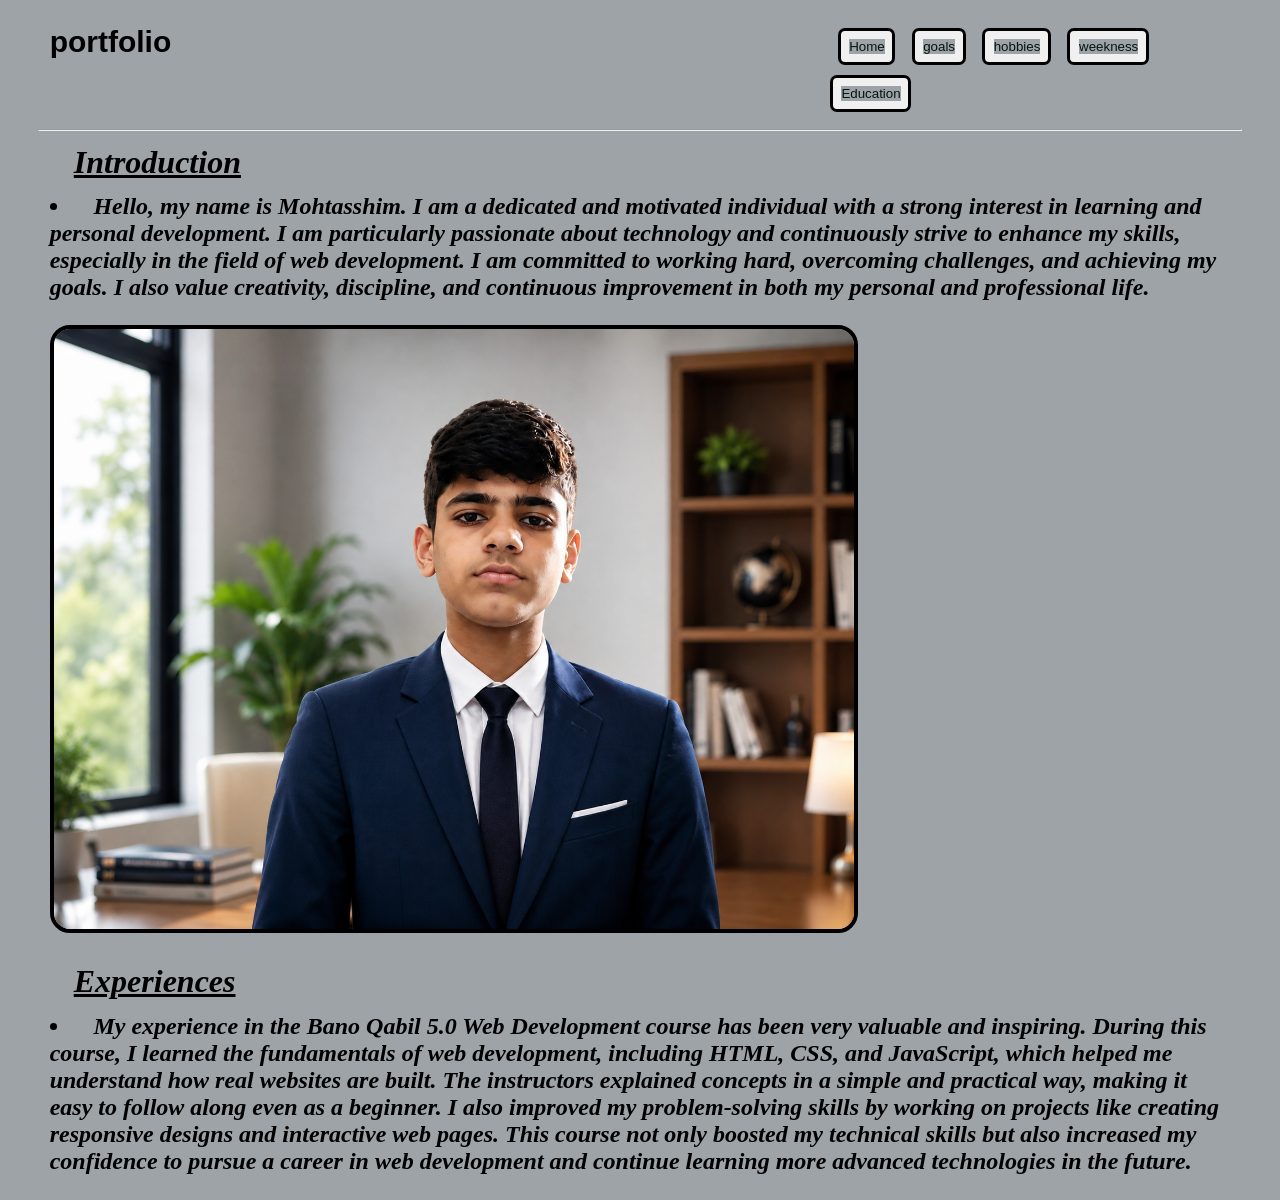
<file: index.html>
<!DOCTYPE html>
<html lang="en">
<head>
    <meta charset="UTF-8">
    <meta name="viewport" content="width=device-width, initial-scale=1.0">
    <title>M.Mohtashim</title>
    <link rel="stylesheet" href="style.css">
     
    <body>
 

    <nav  class="nav">
  <div class="portfolio">
    <h2>
        portfolio
    </h2>
 
    <h3 class="me">

     
       <div class="navbar">
       
      <h></h>
 
<button class="btn"> <a class="link" href="home.html" style="text-decoration: none;">Home</a></button>
<button class="btn"> <a class="link"href="goals.html">goals</a></button>
  
 <button class="btn" > <a class="link" href="hobbies.html">hobbies</a></button>
 <button class="btn"> <a  class="link"href="weekness.html">weekness</a></button>
 <button class="btn"> <a class="link" href="education.html">Education</a></button>

    </h3>
    </div>
  </div>
    </nav>
    <header>

    </header>
    <hr>

   
<h1>
    <b><i><u>Introduction</i></u></b>
    <h2>
       <li> <i>
        Hello, my name is Mohtasshim. I am a dedicated and motivated individual with a strong interest in learning and personal development. I am particularly passionate about technology and continuously strive to enhance my skills, especially in the field of web development. I am committed to working hard, overcoming challenges, and achieving my goals. I also value creativity, discipline, and continuous improvement in both my personal and professional life.
       </i></li>
       <img class="image1" src="ChatGPT Image Jul 14, 2026, 01_29_02 PM.png" width=" 200px ">
    </h2>
    <h1>
     <b><i><u>Experiences</i></u></b>
     </h1>
    <h2>
       <li>
        <i> My experience in the Bano Qabil 5.0 Web Development course has been very valuable and inspiring. During this course, I learned the fundamentals of web development, including HTML, CSS, and JavaScript, which helped me understand how real websites are built. The instructors explained concepts in a simple and practical way, making it easy to follow along even as a beginner. I also improved my problem-solving skills by working on projects like creating responsive designs and interactive web pages. This course not only boosted my technical skills but also increased my confidence to pursue a career in web development and continue learning more advanced technologies in the future.</i>
       </li>
    </h2>
    
</h1>
</body>
</html>
</file>
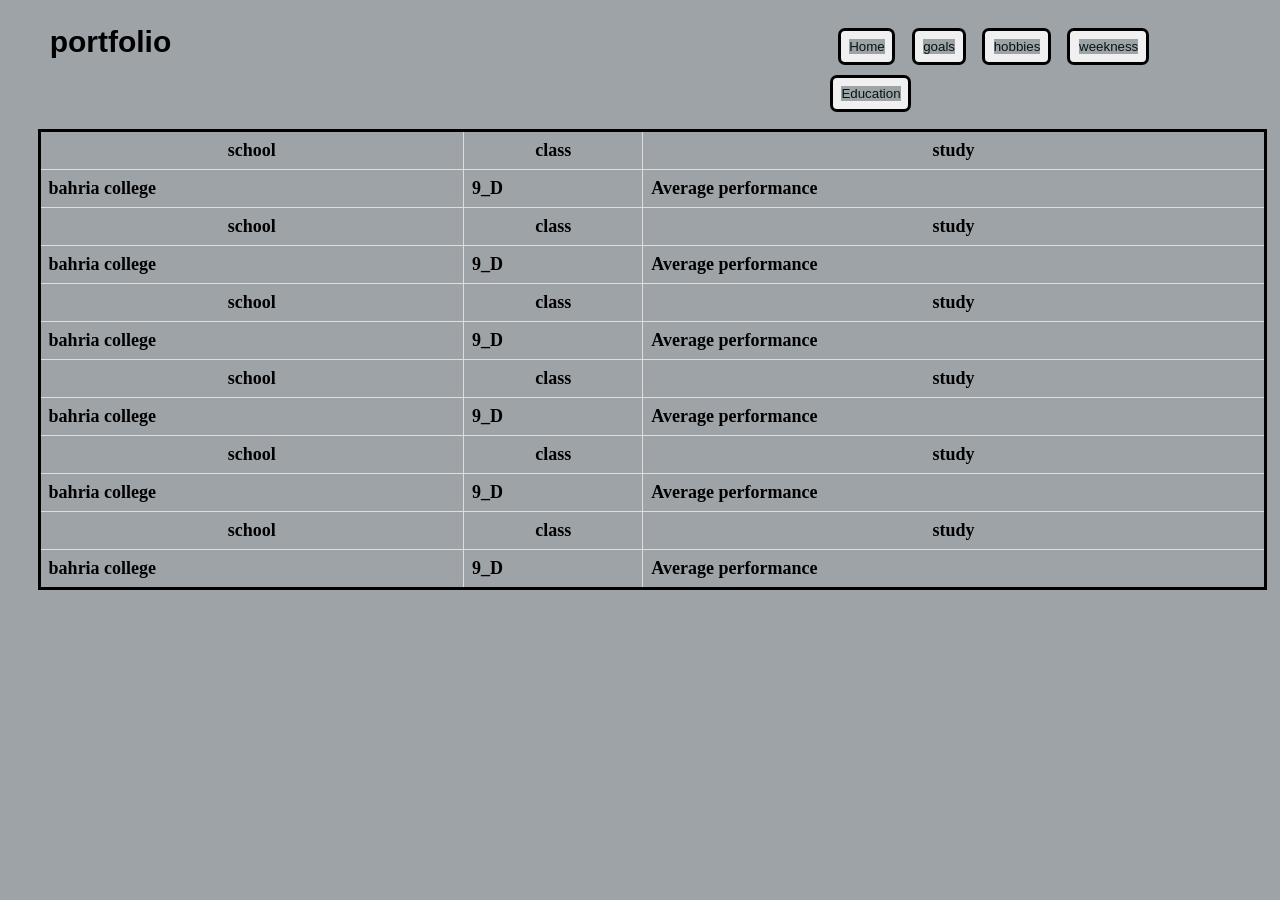
<file: education.html>
<!DOCTYPE html>
<html lang="en">
<head>
    <meta charset="UTF-8">
    <meta name="viewport" content="width=device-width, initial-scale=1.0">
    <title>M.Mohtashim</title>
    <link rel="stylesheet" href="style.css">
</head>

<body>
 
    <nav  class="nav">
  <div class="portfolio">
    <h2>
        portfolio
    </h2>
 
    <h3 class="me">

     
       <div class="navbar">
       
      <h></h>
 
<button class="btn"> <a class="link" href="home.html" style="text-decoration: none;">Home</a></button>
<button class="btn"> <a class="link"href="goals.html">goals</a></button>
  
 <button class="btn" > <a class="link" href="hobbies.html">hobbies</a></button>
 <button class="btn"> <a  class="link"href="weekness.html">weekness</a></button>
 <button class="btn"> <a class="link" href="education.html">Education</a></button>

    </h3>
    </div>
  </div>
    </nav>
  <table class="taable">
  <!-- Header Row -->
  <tr>
    <th>school</th>
    <th>class</th>
    <th>study</th>
  </tr>
  <!-- Data Row 1 -->
  <tr>
    <td>bahria college</td>
    <td>9_D</td>
    <td>Average performance</td>
  </tr>
  <tr>
    <th>school</th>
    <th>class</th>
    <th>study</th>
  </tr>
  <!-- Data Row 1 -->
  <tr>
    <td>bahria college</td>
    <td>9_D</td>
    <td>Average performance</td>
  </tr>
  <tr>
    <th>school</th>
    <th>class</th>
    <th>study</th>
  </tr>
  <!-- Data Row 1 -->
  <tr>
    <td>bahria college</td>
    <td>9_D</td>
    <td>Average performance</td>
  </tr>
  <tr>
    <th>school</th>
    <th>class</th>
    <th>study</th>
  </tr>
  <!-- Data Row 1 -->
  <tr>
    <td>bahria college</td>
    <td>9_D</td>
    <td>Average performance</td>
  </tr>
  <tr>
    <th>school</th>
    <th>class</th>
    <th>study</th>
  </tr>
  <!-- Data Row 1 -->
  <tr>
    <td>bahria college</td>
    <td>9_D</td>
    <td>Average performance</td>
  </tr>
  <tr>
    <th>school</th>
    <th>class</th>
    <th>study</th>
  </tr>
  <!-- Data Row 1 -->
  <tr>
    <td>bahria college</td>
    <td>9_D</td>
    <td>Average performance</td>
  </tr>
  
</table>

</body>
</html>
</file>
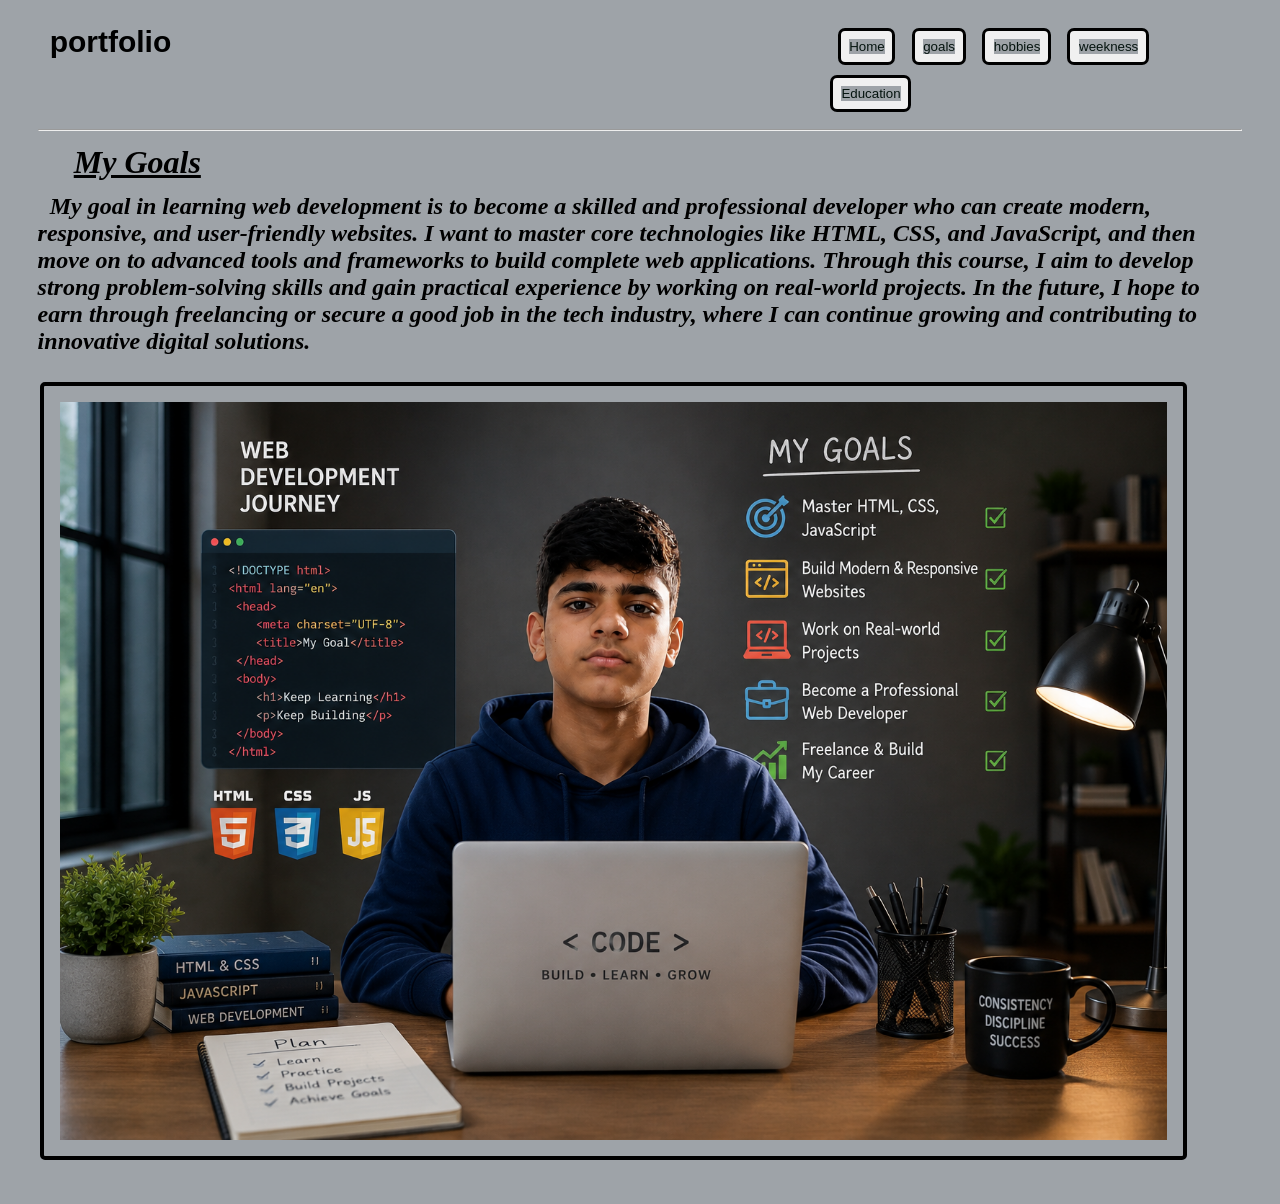
<file: goals.html>
<!DOCTYPE html>
<html lang="en">
<head>
    <meta charset="UTF-8">
    <meta name="viewport" content="width=device-width, initial-scale=1.0">
    <title>M.Mohtashim</title>
    <link rel="stylesheet" href="style.css"
</head>

<body>
 
    <nav  class="nav">
  <div class="portfolio">
    <h2>
        portfolio
    </h2>
 
    <h3 class="me">

     
       <div class="navbar">
       
      <h></h>
 
<button class="btn"> <a class="link" href="home.html" style="text-decoration: none;">Home</a></button>
<button class="btn"> <a class="link"href="goals.html">goals</a></button>
  
 <button class="btn" > <a class="link" href="hobbies.html">hobbies</a></button>
 <button class="btn"> <a  class="link"href="weekness.html">weekness</a></button>
 <button class="btn"> <a class="link" href="education.html">Education</a></button>

    </h3>
    </div>
  </div>
    </nav>
    <hr>
    <h1>
        <b>
            <i>
                <u>
                    My Goals
                </u>
            </i>
        </b>
    </h1>
    <p>
        <h2>
            <i>
            My goal in learning web development is to become a skilled and professional developer who can create modern, responsive, and user-friendly websites. I want to master core technologies like HTML, CSS, and JavaScript, and then move on to advanced tools and frameworks to build complete web applications. Through this course, I aim to develop strong problem-solving skills and gain practical experience by working on real-world projects. In the future, I hope to earn through freelancing or secure a good job in the tech industry, where I can continue growing and contributing to innovative digital solutions.
            </i>
        </h3>
    </p>
    <img class="img" src="ChatGPT Image Jul 14, 2026, 01_43_50 PM.png">
</body>
</html>
</file>
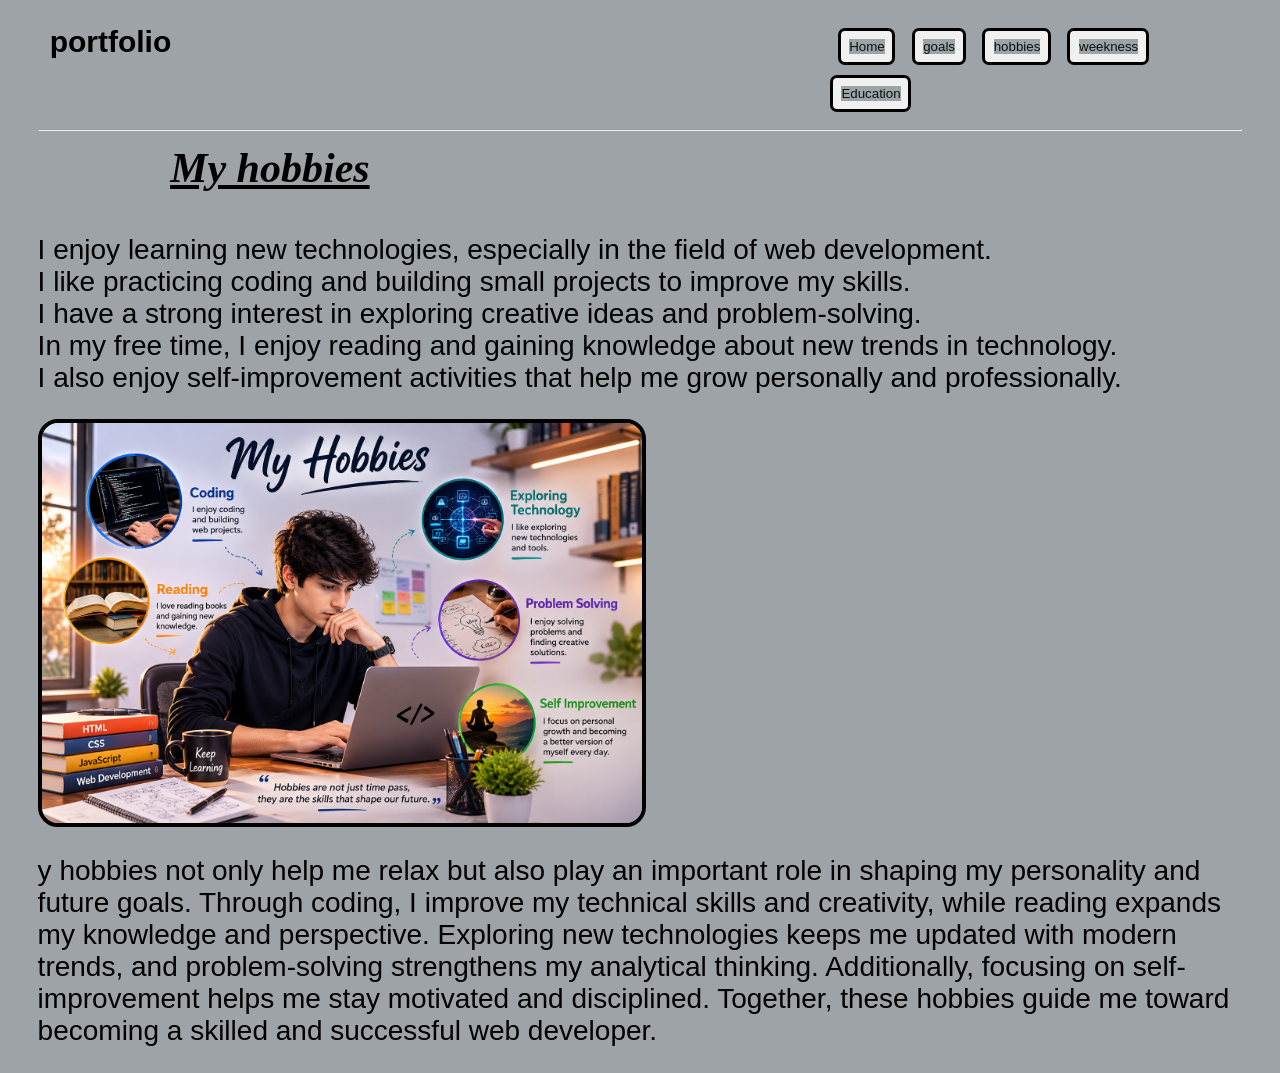
<file: hobbies.html>
<!DOCTYPE html>
<html lang="en">

<head>
  <meta charset="UTF-8">
  <meta name="viewport" content="width=device-width, initial-scale=1.0">
  <title>M.Mohtashim</title>
  <link rel="stylesheet" href="style.css" </head>

<body>

  <nav class="nav">
    <div class="portfolio">
      <h2>
        portfolio
      </h2>

      <h3 class="me">


        <div class="navbar">

          <h></h>

          <button class="btn"> <a class="link" href="home.html" style="text-decoration: none;">Home</a></button>
          <button class="btn"> <a class="link" href="goals.html">goals</a></button>

          <button class="btn"> <a class="link" href="hobbies.html">hobbies</a></button>
          <button class="btn"> <a class="link" href="weekness.html">weekness</a></button>
          <button class="btn"> <a class="link" href="education.html">Education</a></button>

      </h3>
    </div>
    </div>
  </nav>
  <hr>
  <h1 class="hobies">
    <b>
      <i>

        My hobbies
      </h1>
      </i>
    </b>
    <br>
    <p class="my">
I enjoy learning new technologies, especially in the field of web development.<br>
I like practicing coding and building small projects to improve my skills.<br>
I have a strong interest in exploring creative ideas and problem-solving.<br>
In my free time, I enjoy reading and gaining knowledge about new trends in technology.<br>
I also enjoy self-improvement activities that help me grow personally and professionally.<br>
    </p>

    
    <img class="hob" src="My hobbies and passions illustrated.png">
    <p class="my">
      y hobbies not only help me relax but also play an important role in shaping my personality and future goals. Through coding, I improve my technical skills and creativity, while reading expands my knowledge and perspective. Exploring new technologies keeps me updated with modern trends, and problem-solving strengthens my analytical thinking. Additionally, focusing on self-improvement helps me stay motivated and disciplined. Together, these hobbies guide me toward becoming a skilled and successful web developer.
    </p>
</body>

</html>
</file>
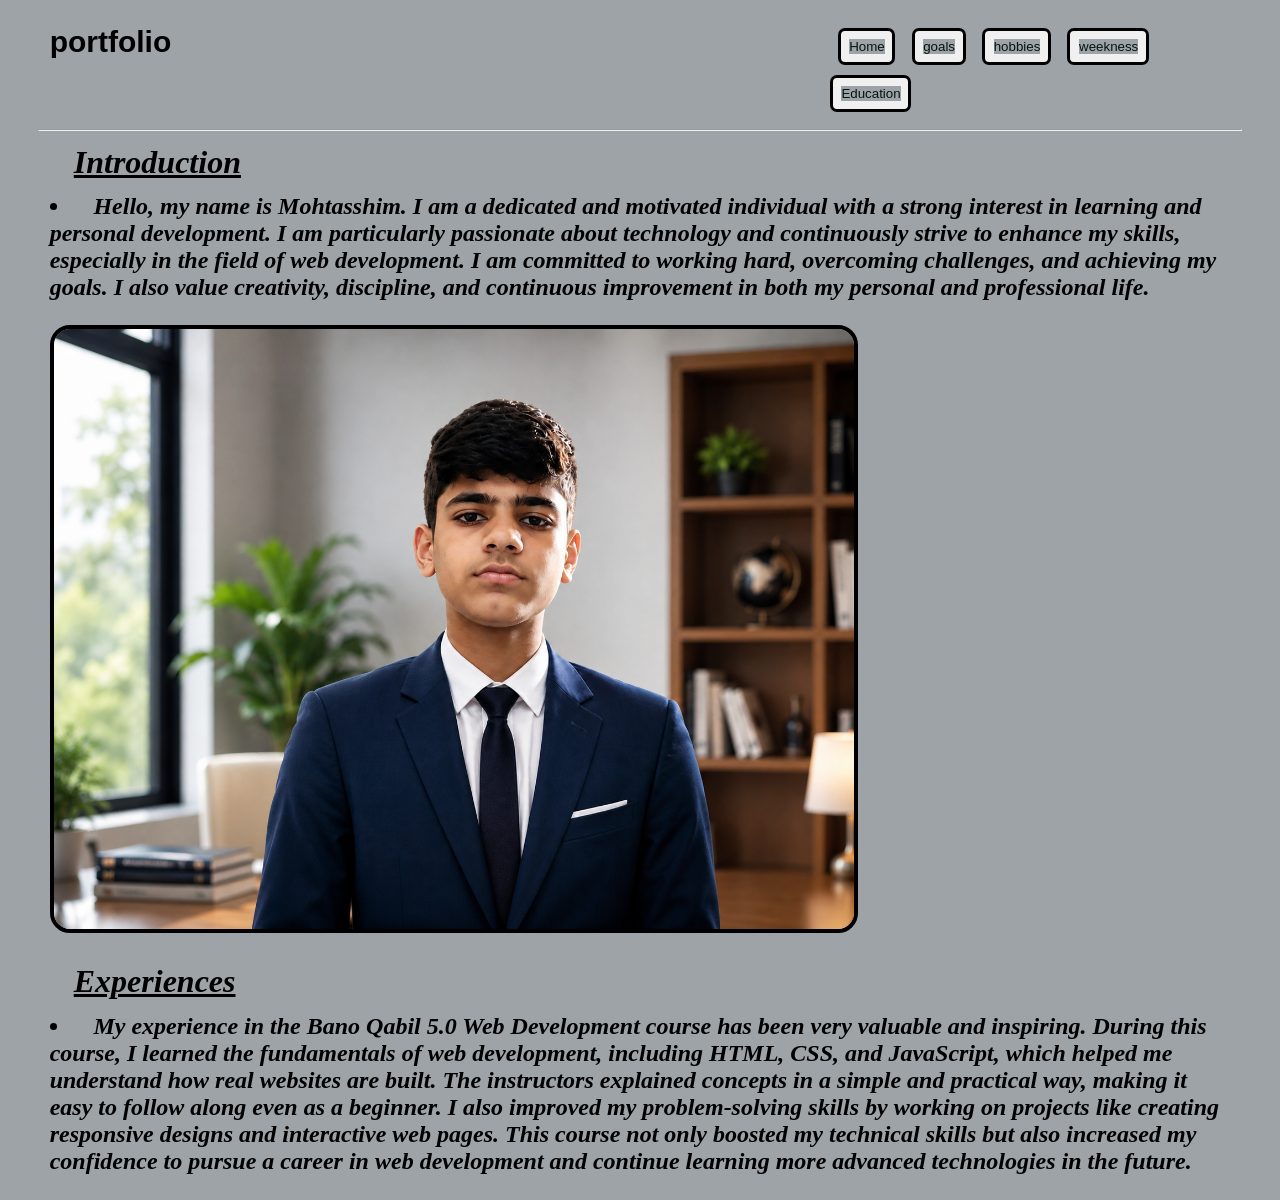
<file: home.html>
<!DOCTYPE html>
<html lang="en">
<head>
    <meta charset="UTF-8">
    <meta name="viewport" content="width=device-width, initial-scale=1.0">
    <title>M.Mohtashim</title>
    <link rel="stylesheet" href="style.css">
     
    <body>
 

    <nav  class="nav">
  <div class="portfolio">
    <h2>
        portfolio
    </h2>
 
    <h3 class="me">

     
       <div class="navbar">
       
      <h></h>
 
<button class="btn"> <a class="link" href="home.html" style="text-decoration: none;">Home</a></button>
<button class="btn"> <a class="link"href="goals.html">goals</a></button>
  
 <button class="btn" > <a class="link" href="hobbies.html">hobbies</a></button>
 <button class="btn"> <a  class="link"href="weekness.html">weekness</a></button>
 <button class="btn"> <a class="link" href="education.html">Education</a></button>

    </h3>
    </div>
  </div>
    </nav>
    <header>

    </header>
    <hr>

   
<h1>
    <b><i><u>Introduction</i></u></b>
    <h2>
       <li> <i>
        Hello, my name is Mohtasshim. I am a dedicated and motivated individual with a strong interest in learning and personal development. I am particularly passionate about technology and continuously strive to enhance my skills, especially in the field of web development. I am committed to working hard, overcoming challenges, and achieving my goals. I also value creativity, discipline, and continuous improvement in both my personal and professional life.
       </i></li>
       <img class="image1" src="ChatGPT Image Jul 14, 2026, 01_29_02 PM.png" width=" 200px ">
    </h2>
    <h1>
     <b><i><u>Experiences</i></u></b>
     </h1>
    <h2>
       <li>
        <i> My experience in the Bano Qabil 5.0 Web Development course has been very valuable and inspiring. During this course, I learned the fundamentals of web development, including HTML, CSS, and JavaScript, which helped me understand how real websites are built. The instructors explained concepts in a simple and practical way, making it easy to follow along even as a beginner. I also improved my problem-solving skills by working on projects like creating responsive designs and interactive web pages. This course not only boosted my technical skills but also increased my confidence to pursue a career in web development and continue learning more advanced technologies in the future.</i>
       </li>
    </h2>
    
</h1>
</body>
</html>
</file>
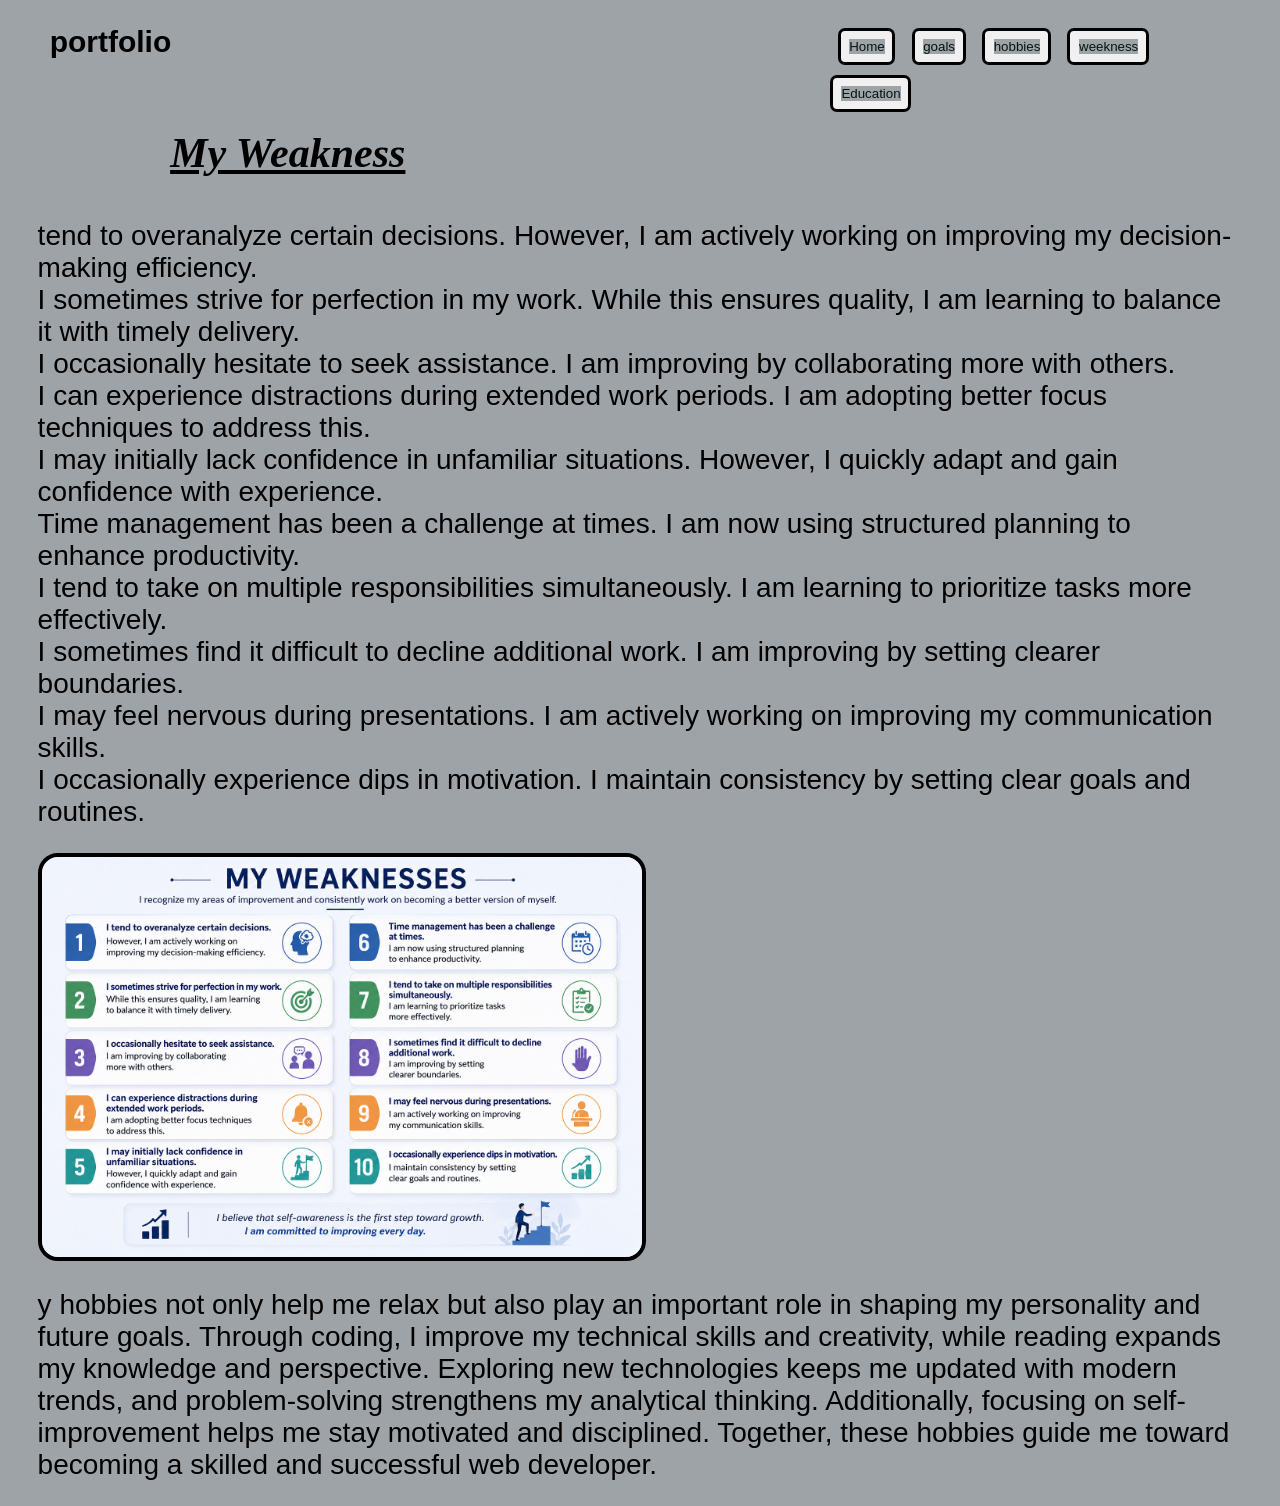
<file: weekness.html>
<!DOCTYPE html>
<html lang="en">
<head>
    <meta charset="UTF-8">
    <meta name="viewport" content="width=device-width, initial-scale=1.0">
    <title>M.Mohtashim</title>
    <link rel="stylesheet" href="style.css"
</head>
<body>
 

    <nav  class="nav">
  <div class="portfolio">
    <h2>
        portfolio
    </h2>
 
    <h3 class="me">

     
       <div class="navbar">
       
      <h></h>
 
<button class="btn"> <a class="link" href="home.html" style="text-decoration: none;">Home</a></button>
<button class="btn"> <a class="link"href="goals.html">goals</a></button>
  
 <button class="btn" > <a class="link" href="hobbies.html">hobbies</a></button>
 <button class="btn"> <a  class="link"href="weekness.html">weekness</a></button>
 <button class="btn"> <a class="link" href="education.html">Education</a></button>

    </h3>
    </div>
  </div>
    </nav>
    <h1 class="hobies">
    <b>
      <i>

        My Weakness
      </h1>
      </i>
    </b>
    <br>
    <p class="my">
      tend to overanalyze certain decisions.
However, I am actively working on improving my decision-making efficiency.<br>
I sometimes strive for perfection in my work.
While this ensures quality, I am learning to balance it with timely delivery.<br>
I occasionally hesitate to seek assistance.
I am improving by collaborating more with others.<br>
I can experience distractions during extended work periods.
I am adopting better focus techniques to address this.<br>
I may initially lack confidence in unfamiliar situations.
However, I quickly adapt and gain confidence with experience.<br>
Time management has been a challenge at times.
I am now using structured planning to enhance productivity.<br>
I tend to take on multiple responsibilities simultaneously.
I am learning to prioritize tasks more effectively.<br>
I sometimes find it difficult to decline additional work.
I am improving by setting clearer boundaries.<br>
I may feel nervous during presentations.
I am actively working on improving my communication skills.<br>
I occasionally experience dips in motivation.
I maintain consistency by setting clear goals and routines.<br>
    </p>

    
    <img class="hob" src="ChatGPT Image Jul 14, 2026, 09_48_09 PM.png">
    <p class="my">
      y hobbies not only help me relax but also play an important role in shaping my personality and future goals. Through coding, I improve my technical skills and creativity, while reading expands my knowledge and perspective. Exploring new technologies keeps me updated with modern trends, and problem-solving strengthens my analytical thinking. Additionally, focusing on self-improvement helps me stay motivated and disciplined. Together, these hobbies guide me toward becoming a skilled and successful web developer.
    </p>
</body>
</html>
</file>
<file: style.css>
*{
    margin: 1%;
    padding: 0px;
    box-sizing: 0px;
     background-color: rgb(158, 163, 168);
}


@media (max-width: 768px) {
    body {
        font-size: 14px;
    }

    .container {
        flex-direction: column;
    }

    .card {
        width: 100%;
    }
}

/* Tablet devices */
@media (max-width: 1024px) {
    .container {
        flex-wrap: wrap;
    }

    .card {
        width: 48%;
    }
}

/* Large screens */
@media (min-width: 1200px) {
    .container {
        max-width: 1100px;
        margin: auto;
    }
}

.body{
    background-color: rgb(158, 163, 168);
}
.me{
    margin-left: 65%;
    margin-top: -4%;
   
    color: aqua;
}
.btn{
    border: 3px solid black;
    background-color: rgb(240, 240, 240);
    color: white;
    text-decoration: none;
    border-radius: 7px;
    margin: 5px;
    padding: 8px
    
    ;
}
.link{
    text-decoration: none;
  color: rgb(5, 20, 15);
  font-family: sans-serif;
  
   
}
.portfolio{
    font-size: 20px;
    font-family: sans-serif;
    margin: 0px;
    padding: 0%;
}

.img{
    border: 4px solid black;
    border-radius: 5px;
    margin: 15px;
    padding: 16px;
    width: 90%
    
    

    

}
.hobies{
    font-size: 42px;
    margin-left:10% ;
    text-decoration: line-through;
    text-decoration: underline;
}

.my{
    text-align: start;
    font-size: 28px;
    font-family: sans-serif;
    font-style: bold;
}

.hob{
    border-radius: 20px;
    border: 4px solid black;
    height: 400px;
   

}
 .image1{
     border-radius: 20px;
    border: 4px solid black;
    width: 800px;
 }
 .table{
    border: 2px solid black;
    min-height: 200px;
    width: 200px;
 }
  table {
  width: 100%;
   border-collapse: collapse; Merges adjacent cell borders into a single line }


th, td {
  border: 1px solid #ddd;
  padding: 8px;              /* Adds space inside the cells for readability 
}

 tr:nth-child(even) {
  background-color: #f2f2f2; /* Creates a clean zebra-striping effect */
}

.taable{
    font-size: 18px;
    font-family: sens-serif;
    font-weight: bolder;
    border: 3px solid black;
    border-radius: 10px;
}
</file>
